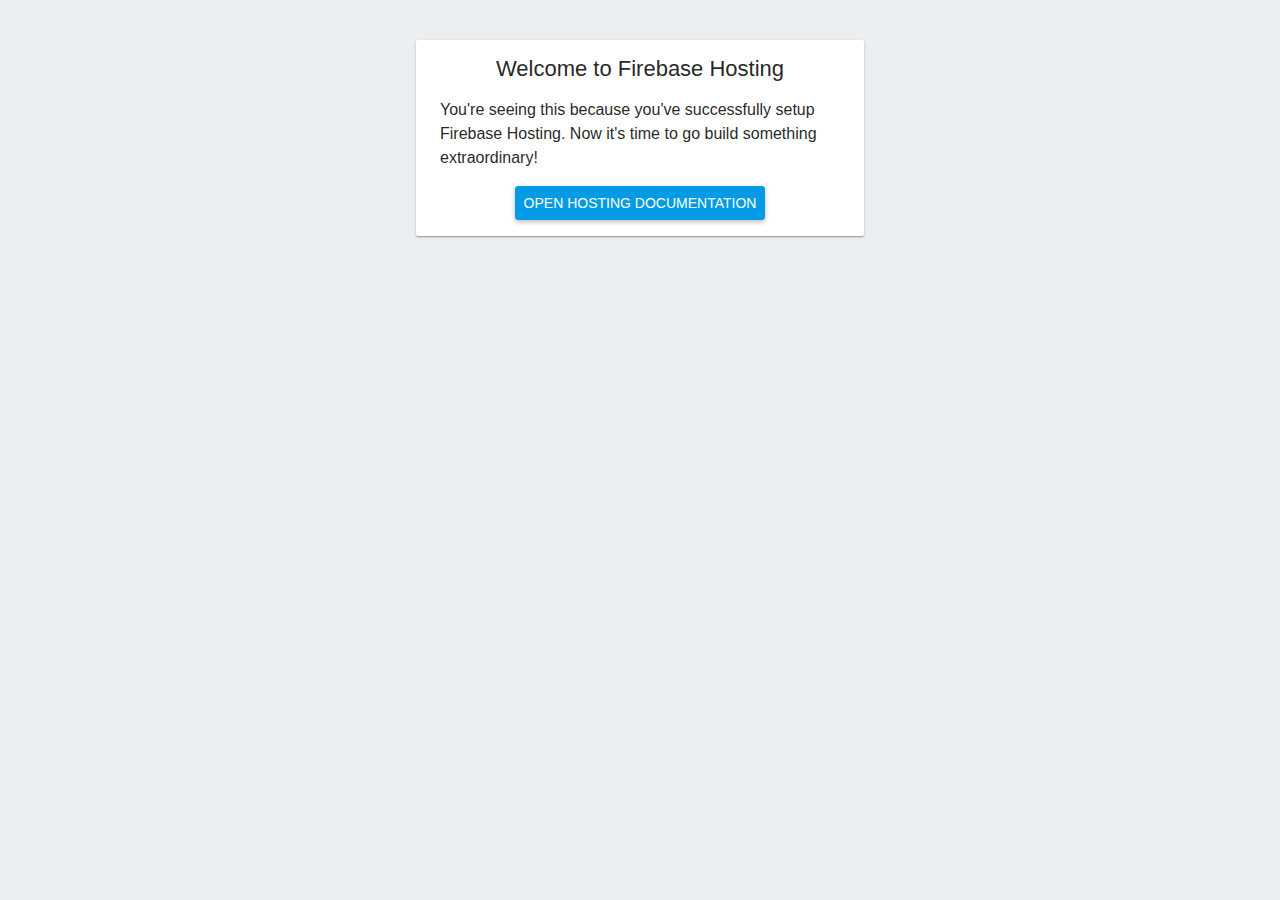
<file: public/index.html>
<!DOCTYPE html>
<html>
  <head>
    <meta charset="utf-8">
    <title>Welcome to Firebase Hosting</title>
    <style media="screen">
      body {
        font-family: Roboto, Arial, sans-serif;
        background: #ECEFF1;
        color: rgba(0,0,0,0.87);
      }

      a {
        color: rgb(3,155,229);
      }

      #message {
        max-width: 400px;
        margin: 40px auto;
        box-shadow: 0 1px 3px 0 rgba(0,0,0,0.2),0 1px 1px 0 rgba(0,0,0,0.14),0 2px 1px -1px rgba(0,0,0,0.12);
        border-radius: 2px;
        background: white;
        padding: 16px 24px;
      }

      #message h1 {
        font-size: 22px;
        font-weight: 500;
        text-align: center;
        margin: 0 0 16px;
      }

      #message p {
        font-weight: 300;
        line-height: 150%;
      }

      #message ul {
        list-style: none;
        margin: 16px 0 0;
        padding: 0;
        text-align: center;
      }

      #message li a {
        display: inline-block;
        padding: 8px;
        text-transform: uppercase;
        text-decoration: none;
        font-weight: 500;
        background: rgb(3,155,229);
        color: white;
        border: 1px solid rgb(3,155,229);
        border-radius: 3px;
        font-size: 14px;
        box-shadow: 0 2px 5px 0 rgba(0,0,0,.26);
      }
    </style>
  </head>
  <body>
    <div id="message">
      <h1>Welcome to Firebase Hosting</h1>
      <p>You're seeing this because you've successfully setup Firebase Hosting. Now it's time to go build something extraordinary!</p>
      <ul>
        <li><a target="_blank" href="https://firebase.google.com/docs/hosting/">Open Hosting Documentation</a></li>
      </ul>
    </div>
  </body>
</html>
</file>
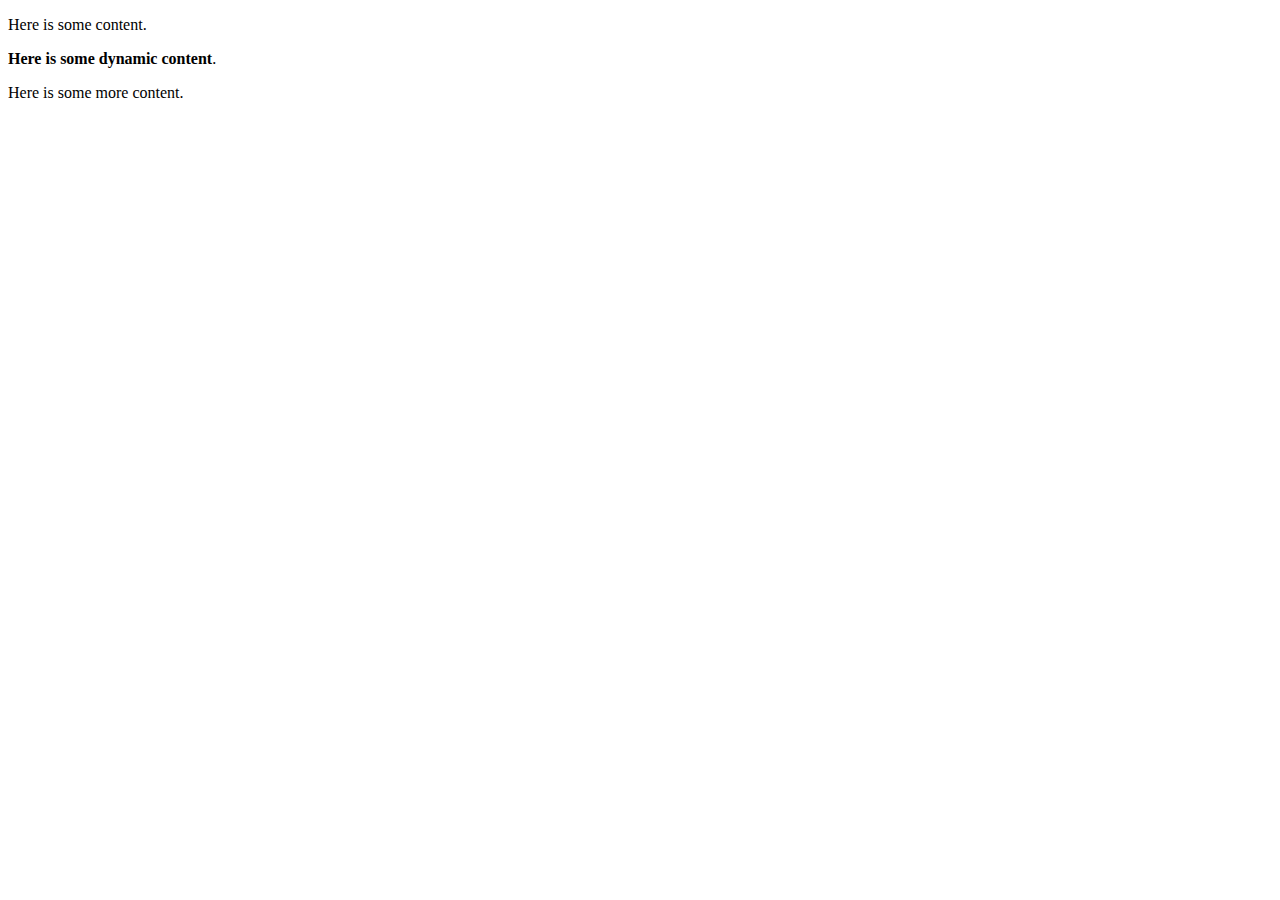
<file: accolite/tets.html>
<!doctype html>
<html>
<head>
    <title>document.write alternative</title>
    <meta charset="utf-8"/>
</head>
<body>
<p>Here is some content.</p>
<!-- load a script; any script -->
<script type="text/javascript" src="//ajax.googleapis.com/ajax/libs/jquery/1.8.1/jquery.min.js"></script>
<!-- here's our document.write analog; could just as easily be a remote file -->
<script type="text/javascript">
    // get the "last" script on the page
    var s = document.getElementsByTagName('script');
    s = s[s.length - 1];
    var p = document.createElement('p');
    p.innerHTML = "<strong>Here is some dynamic content</strong>.";
    s.parentNode.insertBefore(p, s);
</script>
<!-- load another script; any other script -->
<script type="text/javascript" src="//ajax.aspnetcdn.com/ajax/jshint/r07/jshint.js"></script>
<p>Here is some more content.</p>
</body>
</html>
</file>
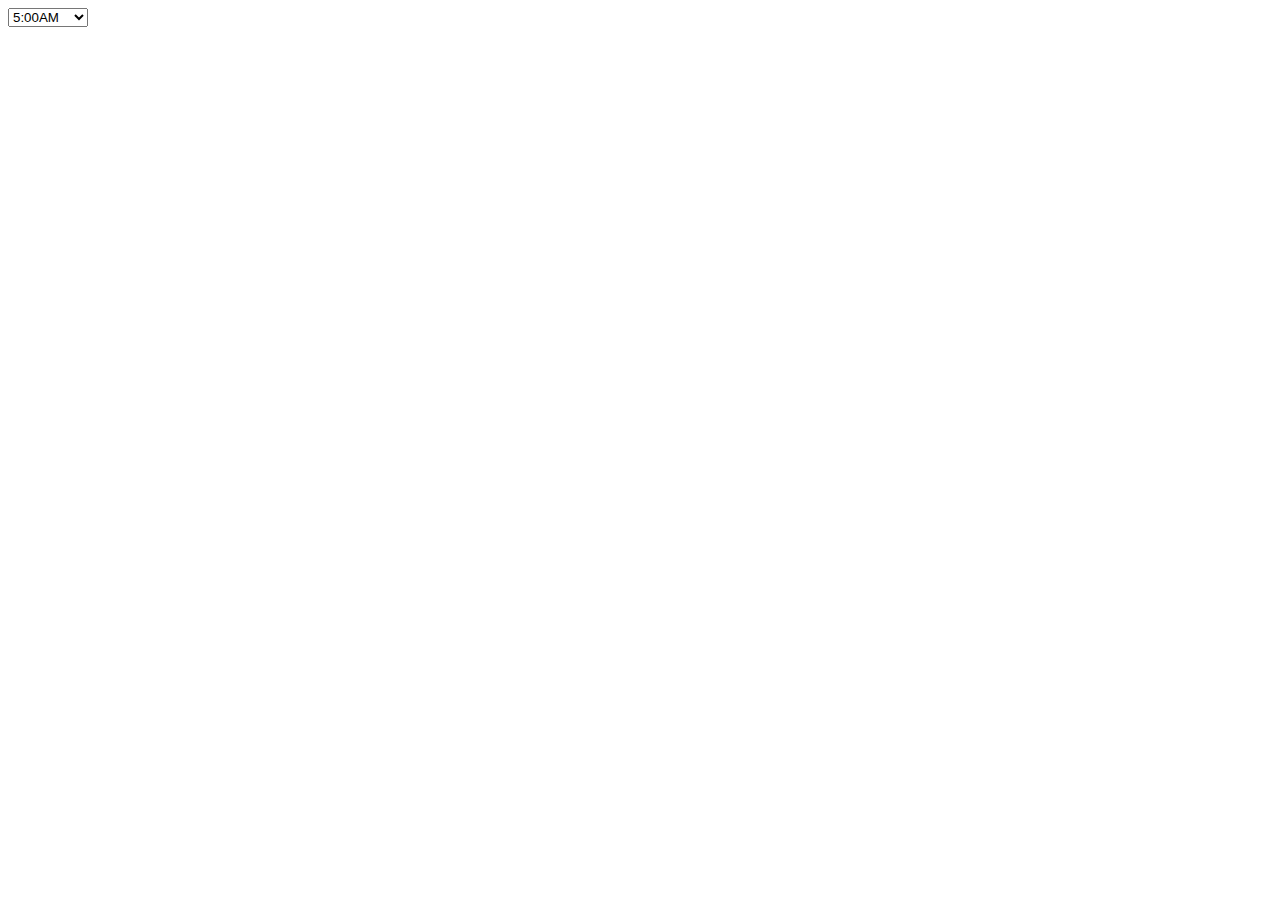
<file: js/timer.html>
<html>
<head>

    <script type="text/javascript">
        var timetext=['5:00AM','5:15 AM','5:30 AM','5:45 AM','6:00AM','6:15 AM','6:30 AM','6:45 AM','7:00AM','7:15 AM','7:30 AM','7:45 AM','8:00AM','8:15 AM','8:30 AM','8:45 AM','9:00AM','9:15 AM','9:30 AM','9:45 AM','10:00AM','10:15 AM','10:30 AM','10:45 AM','11:00AM','11:15 AM','11:30 AM','11:45 AM','12:00PM','12:15 PM','12:30 PM','12:45 PM','1:00PM','1:15 PM','1:30 PM','1:45 PM','2:00PM','2:15 PM','2:30 PM','2:45 PM','3:00PM','3:15 PM','3:30 PM','3:45 PM','4:00PM','4:15 PM','4:30 PM','4:45 PM','5:00PM','5:15 PM','5:30 PM','5:45 PM','6:00PM','6:15 PM','6:30 PM','6:45 PM','7:00PM','7:15 PM','7:30 PM','7:45 PM','8:00PM','8:15 PM','8:30 PM','8:45 PM','9:00PM','9:15 PM','9:30 PM','9:45 PM','10:00PM','10:15 PM','10:30 PM','10:45 PM','11:00PM','11:15 PM','11:30 PM','11:45 PM'];

        function populatedropdown(timefield){
            var timefield=document.getElementById(timefield)
            for (var m=0; m<76; m++)
                timefield.options[m]=new Option(timetext[m], timetext[m])
        }
    </script>

</head>
<body>

<select id="timedropdown">
</select>


<script type="text/javascript">
    //populatedropdown(id_of_time_select)
    window.onload=function(){
        populatedropdown("timedropdown")
    }
</script>


</body>
</html>
</file>
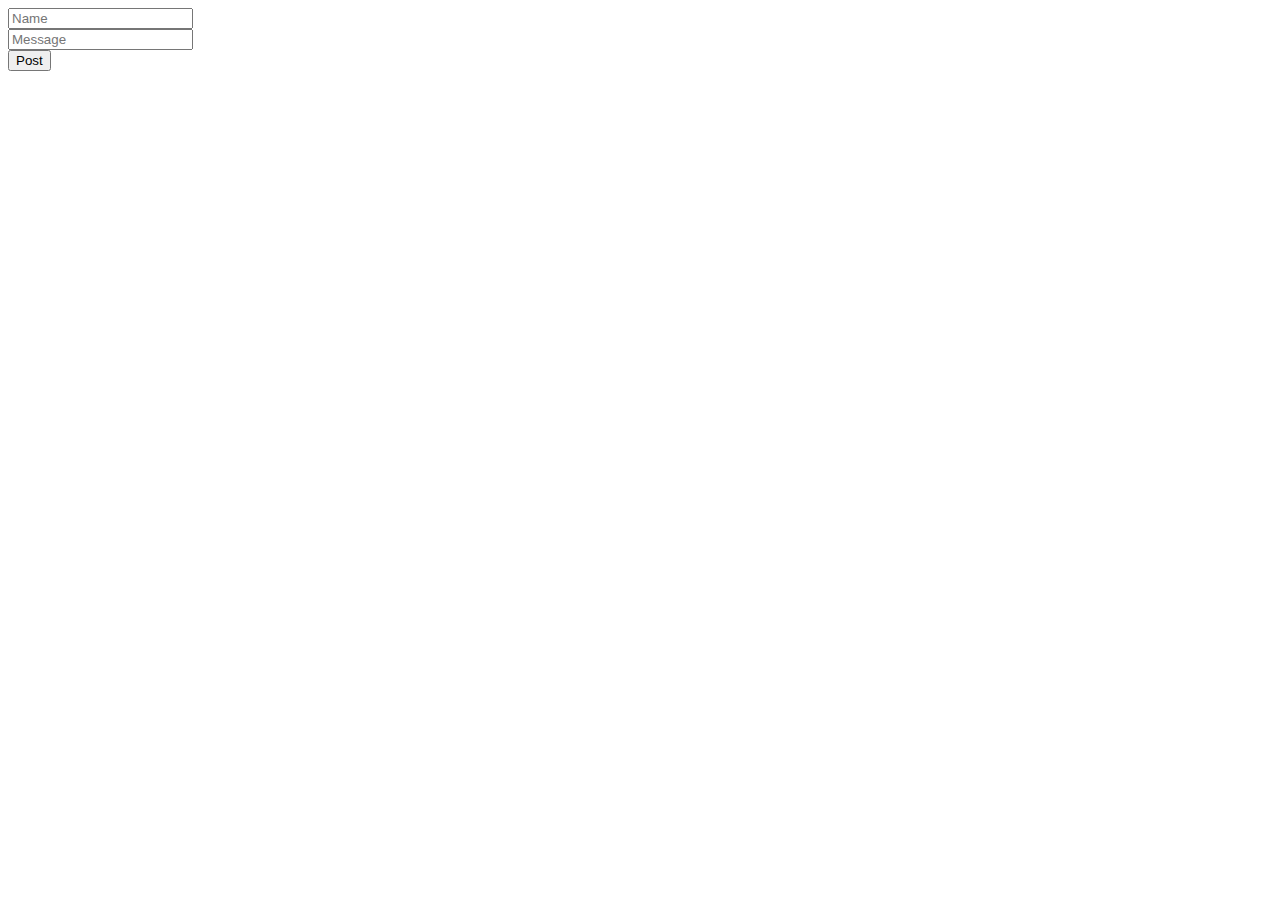
<file: public/chatbot.html>
<!DOCTYPE html>
<html lang="en">
<head>
  <meta charset="UTF-8">
  <title>Firebase Chat</title>
  <link rel="icon" href="data:;base64,iVBORw0KGgo=">

   <script src='https://cdn.firebase.com/js/client/2.4.0/firebase.js'></script>
</head>
<body>
  <div id="results"></div>
  <input id="username" type="text" placeholder="Name"><br/>
  <input id="text" type="text" placeholder="Message"><br/>
  <button id="post">Post</button><br/>
  <div id="results"></div>
  <script >
  var myFirebase = new Firebase('https://proj-d5898.firebaseio.com/');
    var usernameInput = document.querySelector('#username');
    var textInput = document.querySelector('#text');
    var postButton = document.querySelector('#post');

    postButton.addEventListener("click", function() {
      var msgUser = usernameInput.value;
      var msgText = textInput.value;
      myFirebase.set(msgUser + " says: " + msgText);
      textInput.value = "";
    });

  </script>
</body>
</html>
</file>
